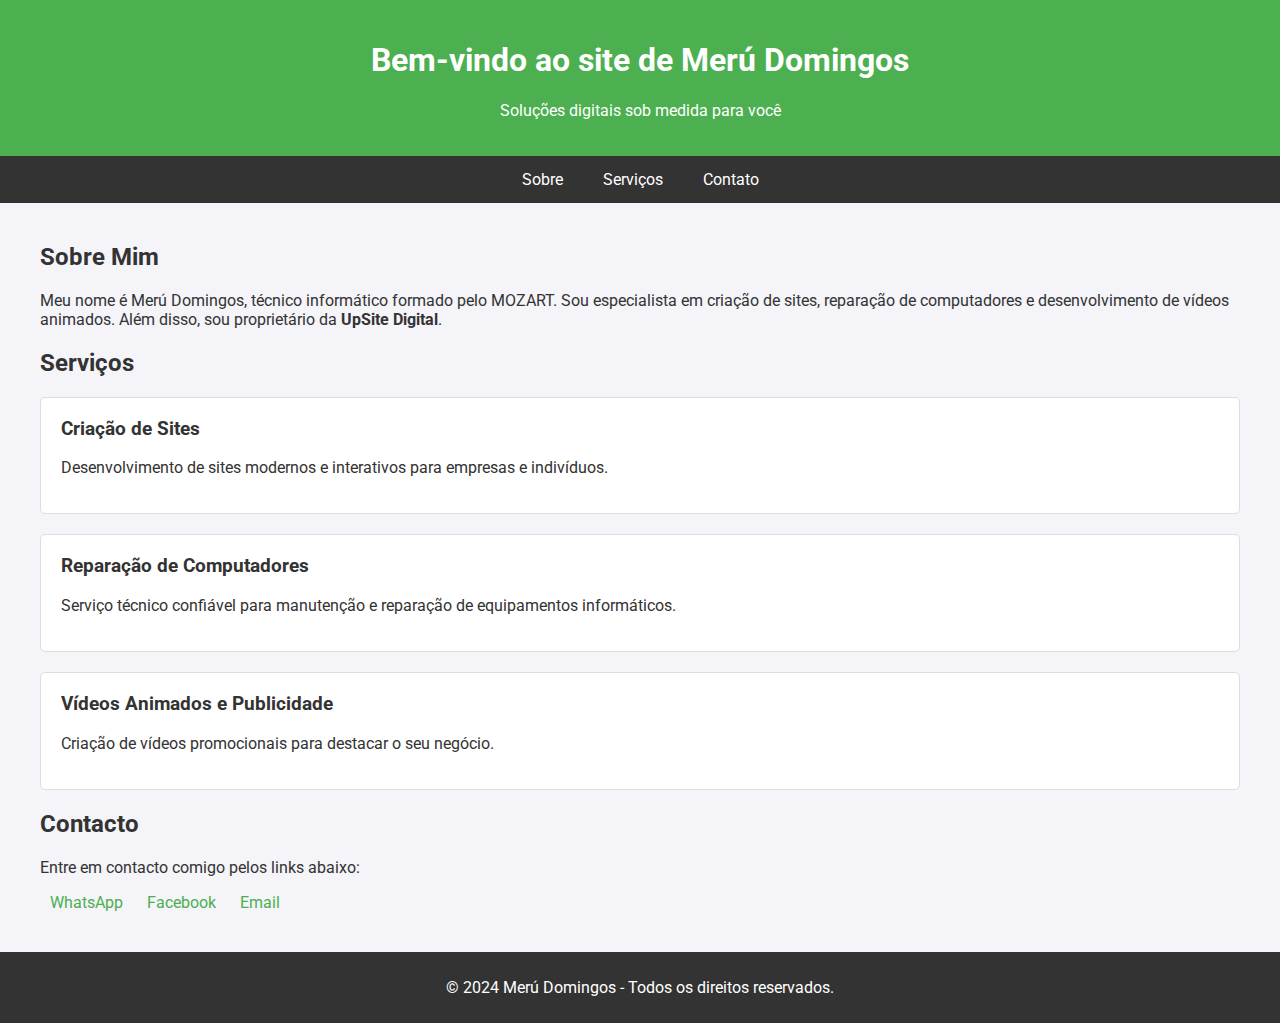
<file: index.html>
<!DOCTYPE html>
<html lang="en">
<head>
    <meta charset="UTF-8">
    <meta name="viewport" content="width=device-width, initial-scale=1.0">
    <title>Merú Domingos - Serviços Digitais</title>
    <link href="https://fonts.googleapis.com/css2?family=Roboto:wght@300;400;700&display=swap" rel="stylesheet">
    <style>
        body {
            font-family: 'Roboto', sans-serif;
            margin: 0;
            padding: 0;
            background-color: #f4f4f9;
            color: #333;
        }
        header {
            background-color: #4CAF50;
            color: white;
            padding: 20px;
            text-align: center;
        }
        nav {
            display: flex;
            justify-content: center;
            background-color: #333;
        }
        nav a {
            color: white;
            padding: 14px 20px;
            text-decoration: none;
            text-align: center;
        }
        nav a:hover {
            background-color: #575757;
        }
        .container {
            padding: 20px;
            max-width: 1200px;
            margin: auto;
        }
        .service {
            margin: 20px 0;
            padding: 20px;
            border: 1px solid #ddd;
            border-radius: 5px;
            background: #fff;
        }
        .service h3 {
            margin-top: 0;
        }
        footer {
            text-align: center;
            padding: 10px 0;
            background-color: #333;
            color: white;
            margin-top: 20px;
        }
        .contact-links a {
            color: #4CAF50;
            text-decoration: none;
            margin: 0 10px;
        }
        .contact-links a:hover {
            text-decoration: underline;
        }
    </style>
</head>
<body>
    <header>
        <h1>Bem-vindo ao site de Merú Domingos</h1>
        <p>Soluções digitais sob medida para você</p>
    </header>
    <nav>
        <a href="#about">Sobre</a>
        <a href="#services">Serviços</a>
        <a href="#contact">Contato</a>
    </nav>
    <div class="container">
        <section id="about">
            <h2>Sobre Mim</h2>
            <p>Meu nome é Merú Domingos, técnico informático formado pelo MOZART. Sou especialista em criação de sites, reparação de computadores e desenvolvimento de vídeos animados. Além disso, sou proprietário da <strong>UpSite Digital</strong>.</p>
        </section>
        <section id="services">
            <h2>Serviços</h2>
            <div class="service">
                <h3>Criação de Sites</h3>
                <p>Desenvolvimento de sites modernos e interativos para empresas e indivíduos.</p>
            </div>
            <div class="service">
                <h3>Reparação de Computadores</h3>
                <p>Serviço técnico confiável para manutenção e reparação de equipamentos informáticos.</p>
            </div>
            <div class="service">
                <h3>Vídeos Animados e Publicidade</h3>
                <p>Criação de vídeos promocionais para destacar o seu negócio.</p>
            </div>
        </section>
        <section id="contact">
            <h2>Contacto</h2>
            <p>Entre em contacto comigo pelos links abaixo:</p>
            <div class="contact-links">
                <a href="https://wa.me/+258846967603" target="_blank">WhatsApp</a>
                <a href="https://www.facebook.com/profile.php?id=100078355417100" target="_blank">Facebook</a>
                <a href="mailto:merudomingos012@gmail.com">Email</a>
            </div>
        </section>
    </div>
    <footer>
        <p>&copy; 2024 Merú Domingos - Todos os direitos reservados.</p>
    </footer>
    <script>
        document.querySelectorAll('nav a').forEach(link => {
            link.addEventListener('click', (e) => {
                e.preventDefault();
                const target = document.querySelector(e.target.getAttribute('href'));
                target.scrollIntoView({ behavior: 'smooth' });
            });
        });
    </script>
</body>
</html>
</file>
